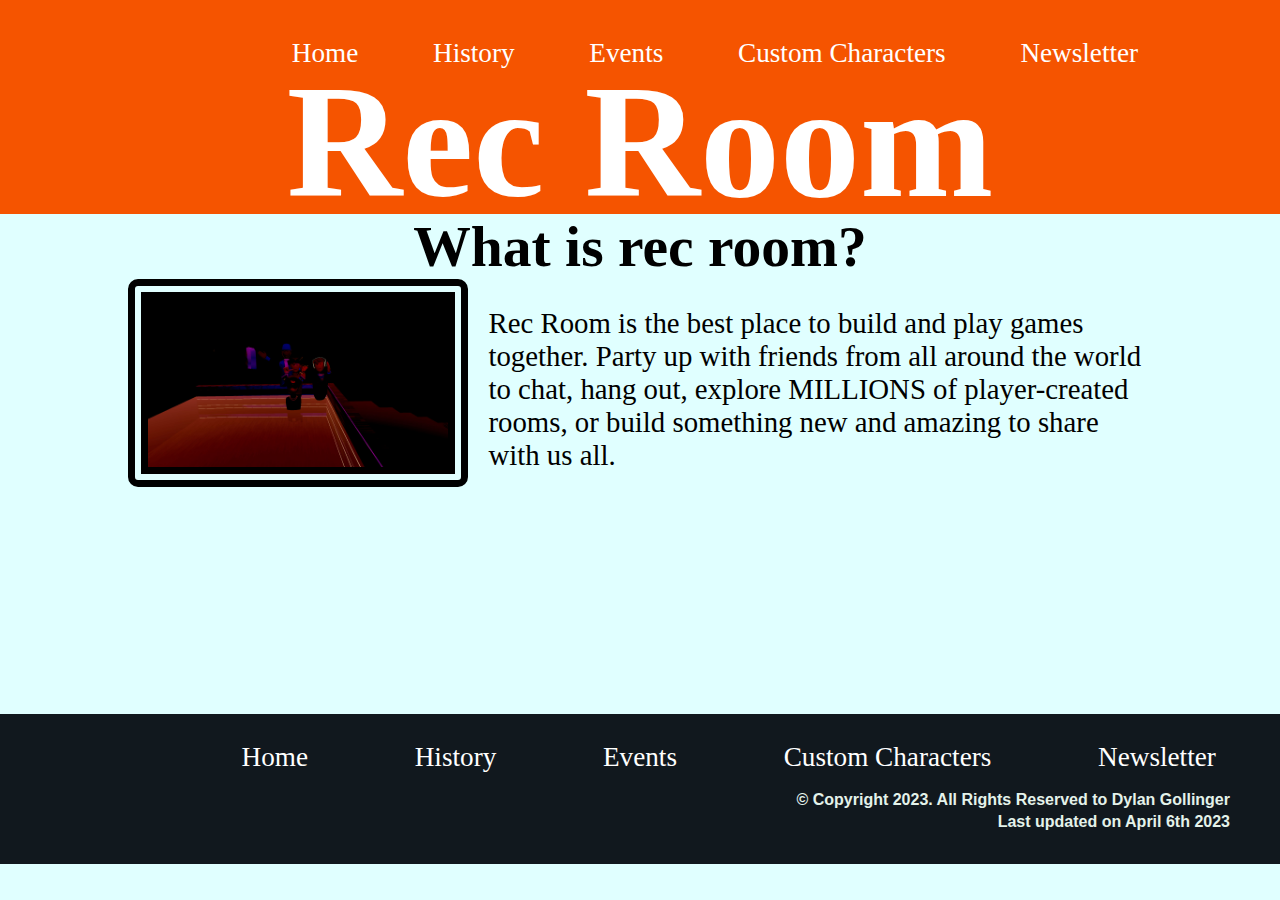
<file: index.html>
<!doctype html>
<html>
<head>
<meta charset="UTF-8">
<link rel="stylesheet" href="css/styles.css">
<title>index.html</title>
</head>
<header>
	<nav class="hNav">
<ul>
<li><a href="index.html">Home</a></li>
<li><a href="history.html">History</a></li>
<li><a href="event.html">Events</a></li>
<li><a href="customize.html">Custom Characters</a></li>
<li><a href="News.html">Newsletter</a></li>
	
</ul>
</nav>
	<div id="dog">
	<h1>Rec Room</h1>
	</div>
</header>
<body>

	<div id="container">
    <h1>What is rec room?</h1>
    <img src="images/0eguyl72wvflqz3rum7usjnln.jpeg" alt="Home" width="300">
    <p>Rec Room is the best place to build and play games together. Party up with friends from all around the world to chat, hang out, explore MILLIONS of player-created rooms, or build something new and amazing to share with us all.</p>

		
	</div>
	
	
	<footer>
			<nav class="hNav">
<ul>
<li><a href="index.html">Home</a></li>
<li><a href="history.html">History</a></li>
<li><a href="event.html">Events</a></li>
<li><a href="customize.html">Custom Characters</a></li>
<li><a href="News.html">Newsletter</a></li>
	
</ul>
</nav>
	
		<p>&copy; Copyright 2023. All Rights Reserved to Dylan Gollinger</p>
		<p>Last updated on April 6th 2023</p>	
		
	
	</footer>
</body>
</file>
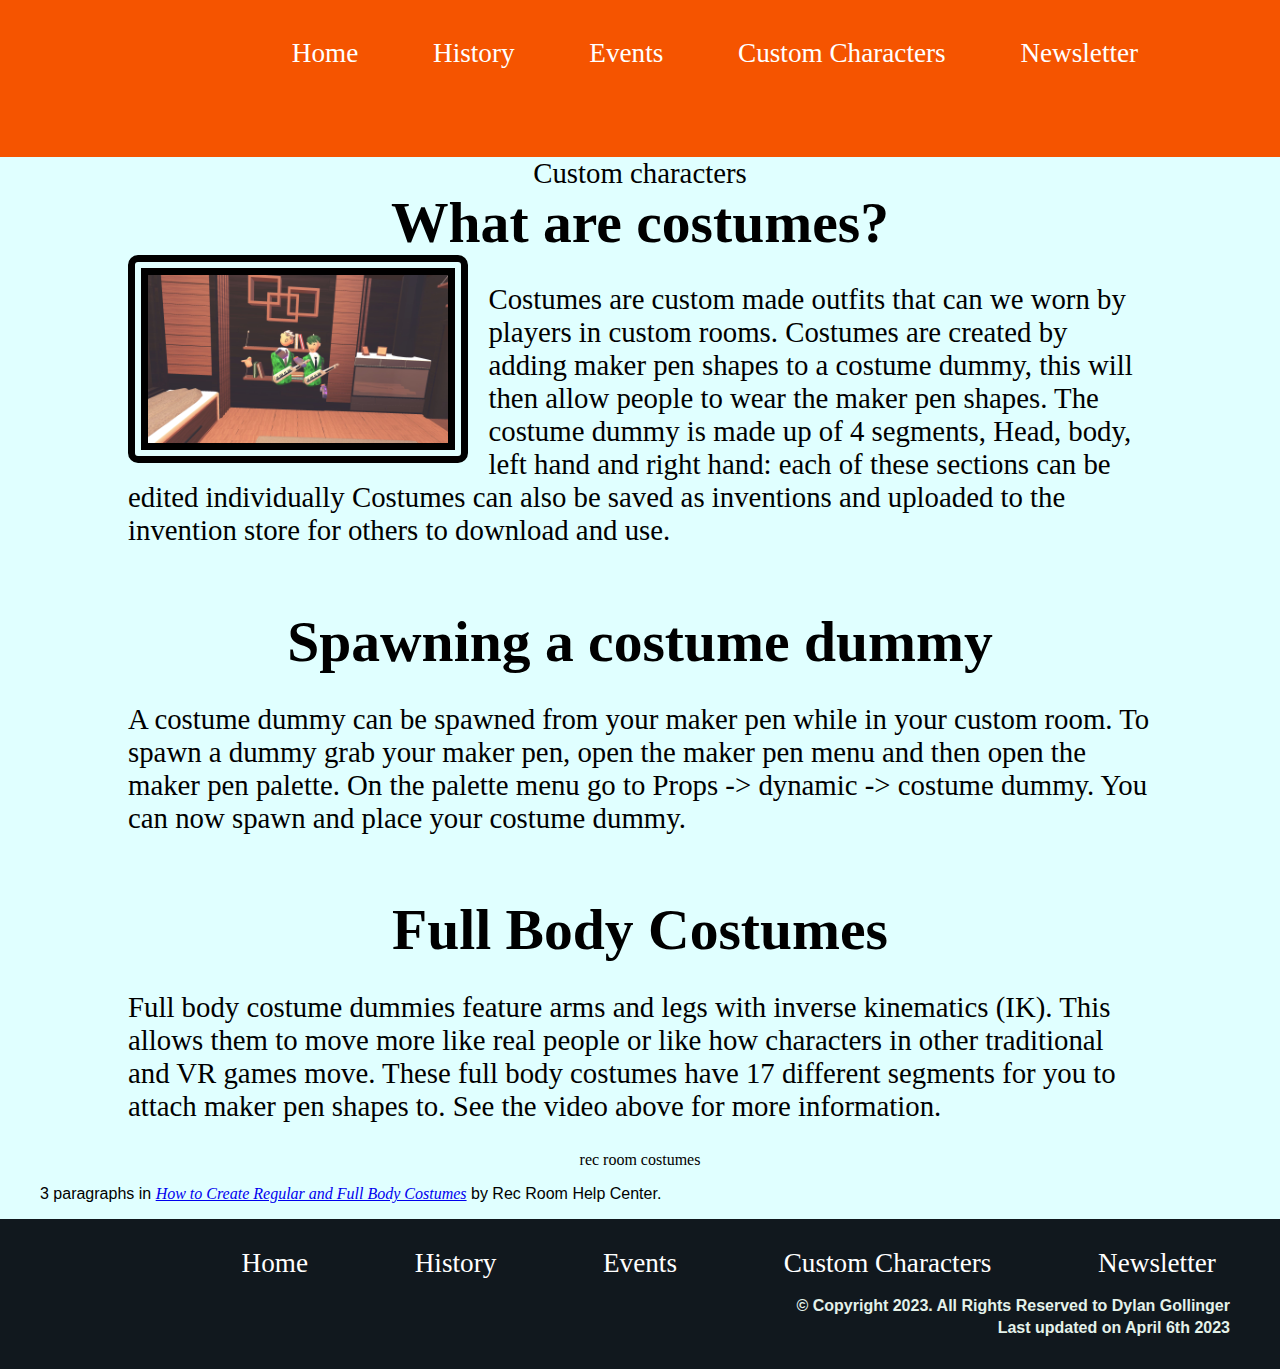
<file: customize.html>
<!doctype html>
<html>
<head>
<meta charset="UTF-8">
<link rel="stylesheet" href="css/styles.css">
<title>customize.html</title>
</head>
<header>
	<nav class="hNav">
<ul>
<li><a href="index.html">Home</a></li>
<li><a href="history.html">History</a></li>
<li><a href="event.html">Events</a></li>
<li><a href="customize.html">Custom Characters</a></li>
<li><a href="News.html">Newsletter</a></li>
	
</ul>
</nav>
</header>
<body>

	<div id="container">
    <blockquote>Custom characters</blockquote>
    <h1>What are costumes?</h1>
    <img src="images/custom.jpg" alt="custom" width="300">
    <p>Costumes are custom made outfits that can we worn by players in custom rooms. Costumes are created by adding maker pen shapes to a costume dummy, this will then allow people to wear the maker pen shapes. The costume dummy is made up of 4 segments, Head, body, left hand and right hand: each of these sections can be edited individually Costumes can also be saved as inventions and uploaded to the invention store for others to download and use.</p>
    &nbsp;
    <h1>Spawning a costume dummy</h1>
    <p>A costume dummy can be spawned from your maker pen while in your custom room. To spawn a dummy grab your maker pen, open the maker pen menu and then open the maker pen palette. On the palette menu go to Props -> dynamic -> costume dummy. You can now spawn and place your costume dummy. </p>
	&nbsp;
    <h1>Full Body Costumes</h1>
    <p>Full body costume dummies feature arms and legs with inverse kinematics (IK). This allows them to move more like real people or like how characters in other traditional and VR games move. These full body costumes have 17 different segments for you to attach maker pen shapes to. See the video above for more information. </p>
  
  </div>
	<figure>
    <blockquote>
        <p>rec room costumes</p>
    </blockquote>
    <figcaption>3 paragraphs in <cite><a href="https://recroom.zendesk.com/hc/en-us/articles/4524211968279-How-to-Create-Regular-and-Full-Body-Costumes">How to Create Regular and Full Body Costumes</a></cite> by Rec Room Help Center.</figcaption>
</figure>
	
	<footer>
		<nav class="hNav">
<ul>
<li><a href="index.html">Home</a></li>
<li><a href="history.html">History</a></li>
<li><a href="event.html">Events</a></li>
<li><a href="customize.html">Custom Characters</a></li>
<li><a href="News.html">Newsletter</a></li>
	
</ul>
</nav>
	
		<p>&copy; Copyright 2023. All Rights Reserved to Dylan Gollinger</p>
		<p>Last updated on April 6th 2023</p>	
		
	
	</footer>
</body>
</file>
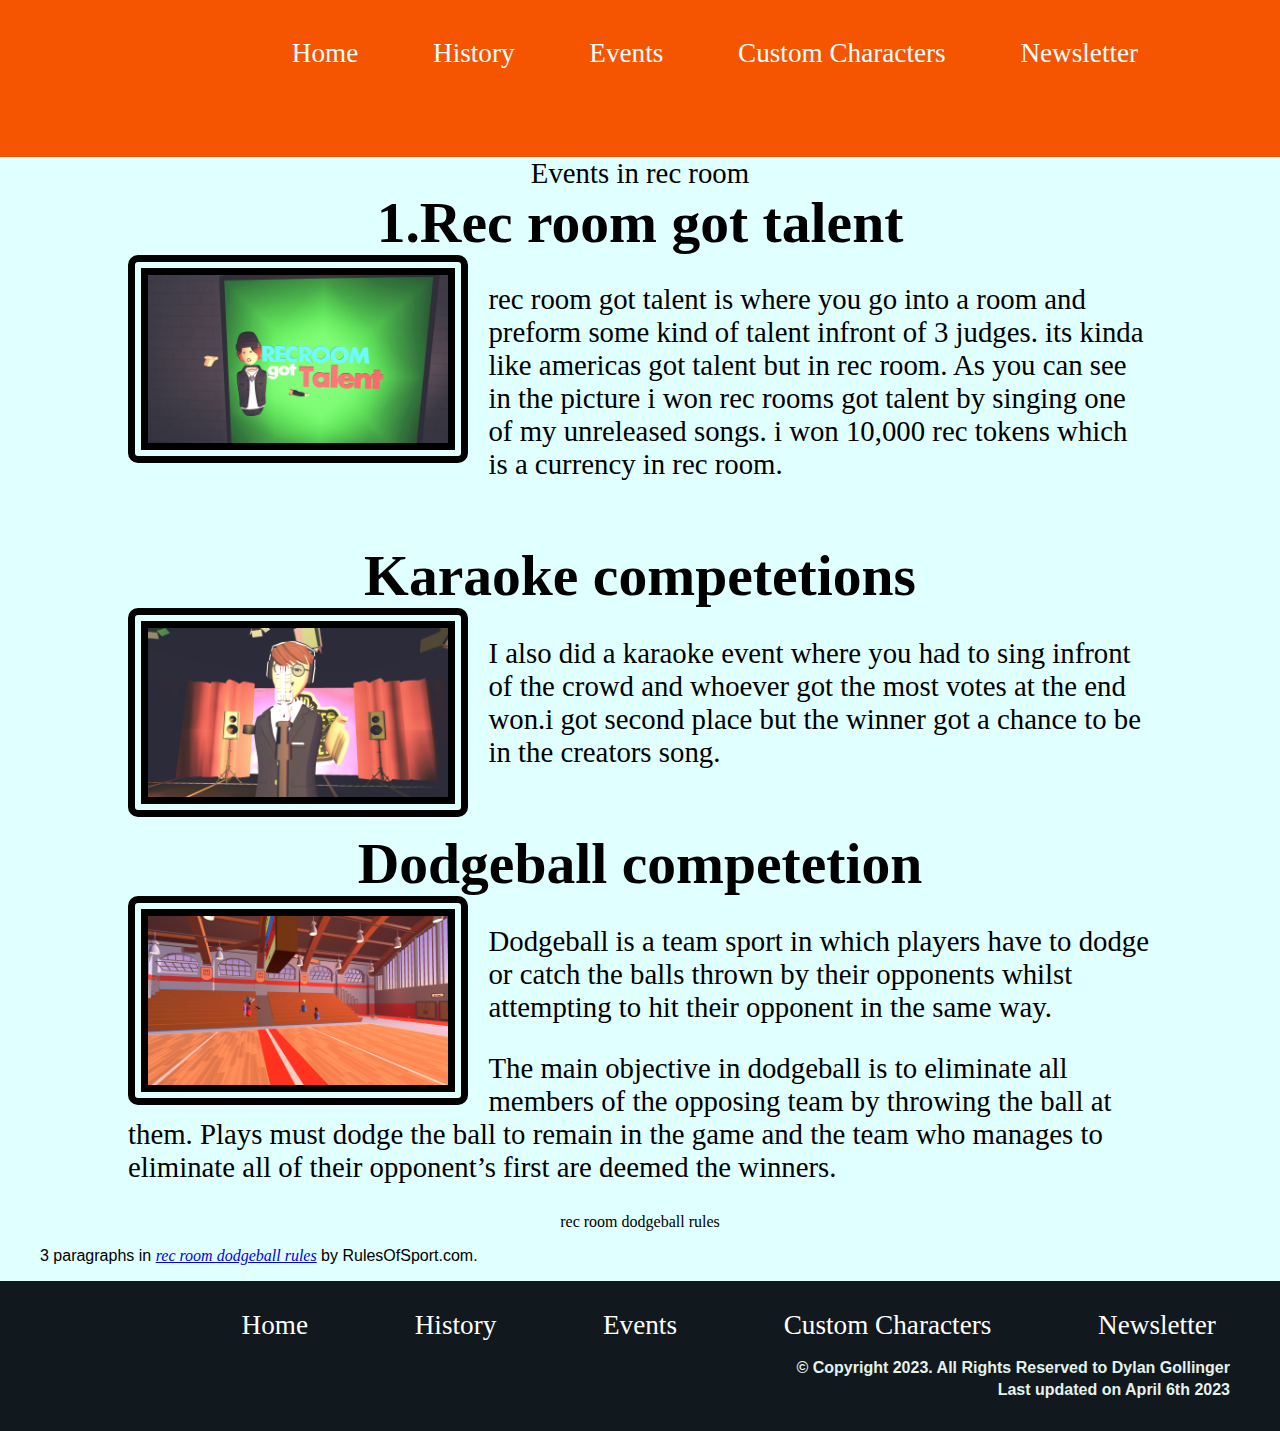
<file: event.html>
<!doctype html>
<html>
<head>
<meta charset="UTF-8">
<link rel="stylesheet" href="css/styles.css">
<title>event.html</title>
</head>
<header>
	<nav class="hNav">
<ul>
<li><a href="index.html">Home</a></li>
<li><a href="history.html">History</a></li>
<li><a href="event.html">Events</a></li>
<li><a href="customize.html">Custom Characters</a></li>
<li><a href="News.html">Newsletter</a></li>
	
</ul>
</nav>
</header>
<body>

	<div id="container">
    <blockquote>Events in rec room</blockquote>
    <h1>1.Rec room got talent</h1>
    <img src="images/recroomgottalent.png" alt="event" width="300">
    <p>rec room got talent is where you go into a room and preform some kind of talent infront of 3 judges. its kinda like americas got talent but in rec room. As you can see in the picture i won rec rooms got talent by singing one of my unreleased songs. i won 10,000 rec tokens which is a currency in rec room.</p>
    &nbsp;
    <h1>Karaoke competetions</h1>
    <img src="images/karaoke.jpg" alt="event2" width="300">
    <p>I also did a karaoke event where you had to sing infront of the crowd and whoever got the most votes at the end won.i got second place but the winner got a chance to be in the creators song.</p>
		&nbsp;
    
    <h1>Dodgeball competetion</h1>
    <img src="images/dodgeball.png" alt="dodgeball" width="300">
    <p>Dodgeball is a team sport in which players have to dodge or catch the balls thrown by their opponents whilst attempting to hit their opponent in the same way.</p>
    <p>The main objective in dodgeball is to eliminate all members of the opposing team by throwing the ball at them. Plays must dodge the ball to remain in the game and the team who manages to eliminate all of their opponent’s first are deemed the winners.</p>
  </div>
	<figure>
    <blockquote>
        <p>rec room dodgeball rules</p>
    </blockquote>
    <figcaption>3 paragraphs in <cite><a href="https://www.rulesofsport.com/sports/dodgeball.html">rec room dodgeball rules</a></cite> by RulesOfSport.com.</figcaption>
</figure>
	
	<footer>
			<nav class="hNav">
<ul>
<li><a href="index.html">Home</a></li>
<li><a href="history.html">History</a></li>
<li><a href="event.html">Events</a></li>
<li><a href="customize.html">Custom Characters</a></li>
<li><a href="News.html">Newsletter</a></li>
	
</ul>
</nav>
	
	<p>&copy; Copyright 2023. All Rights Reserved to Dylan Gollinger</p>
		<p>Last updated on April 6th 2023</p>	
		
	
	</footer>
</body>
</file>
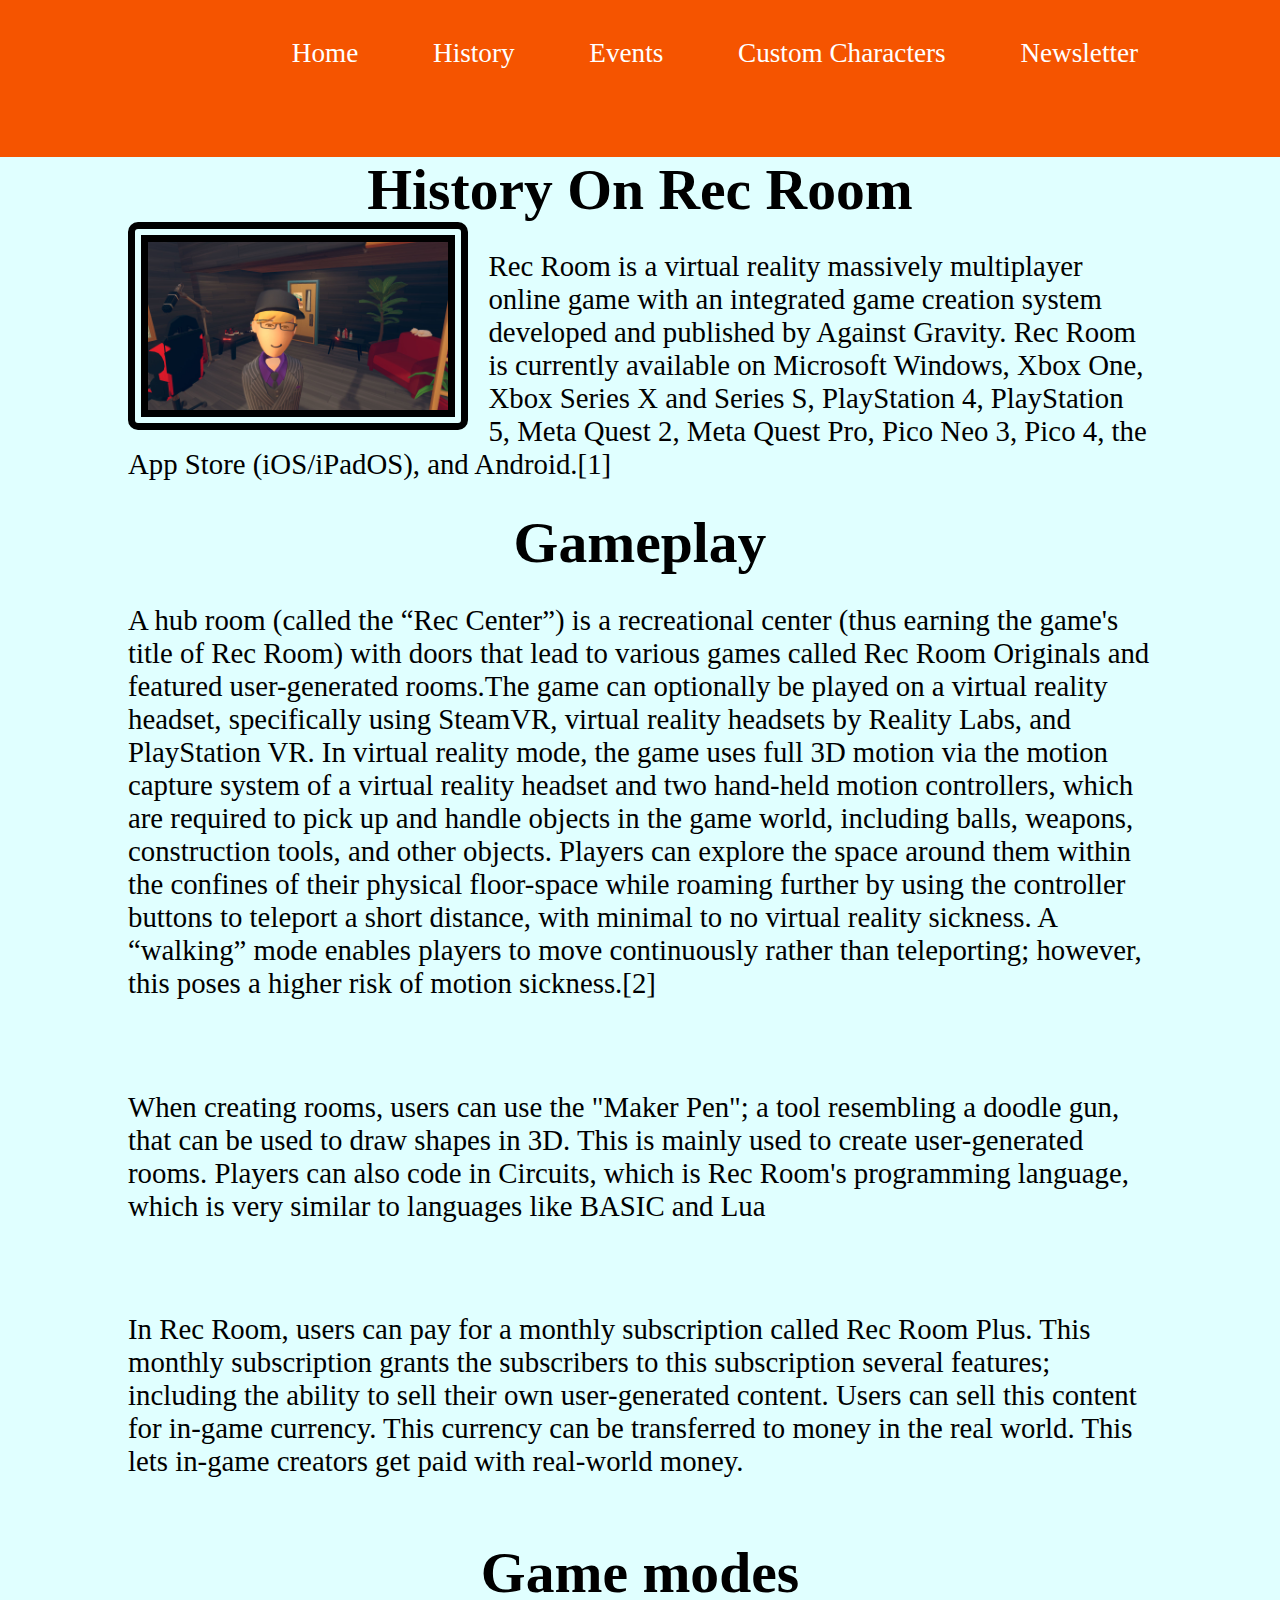
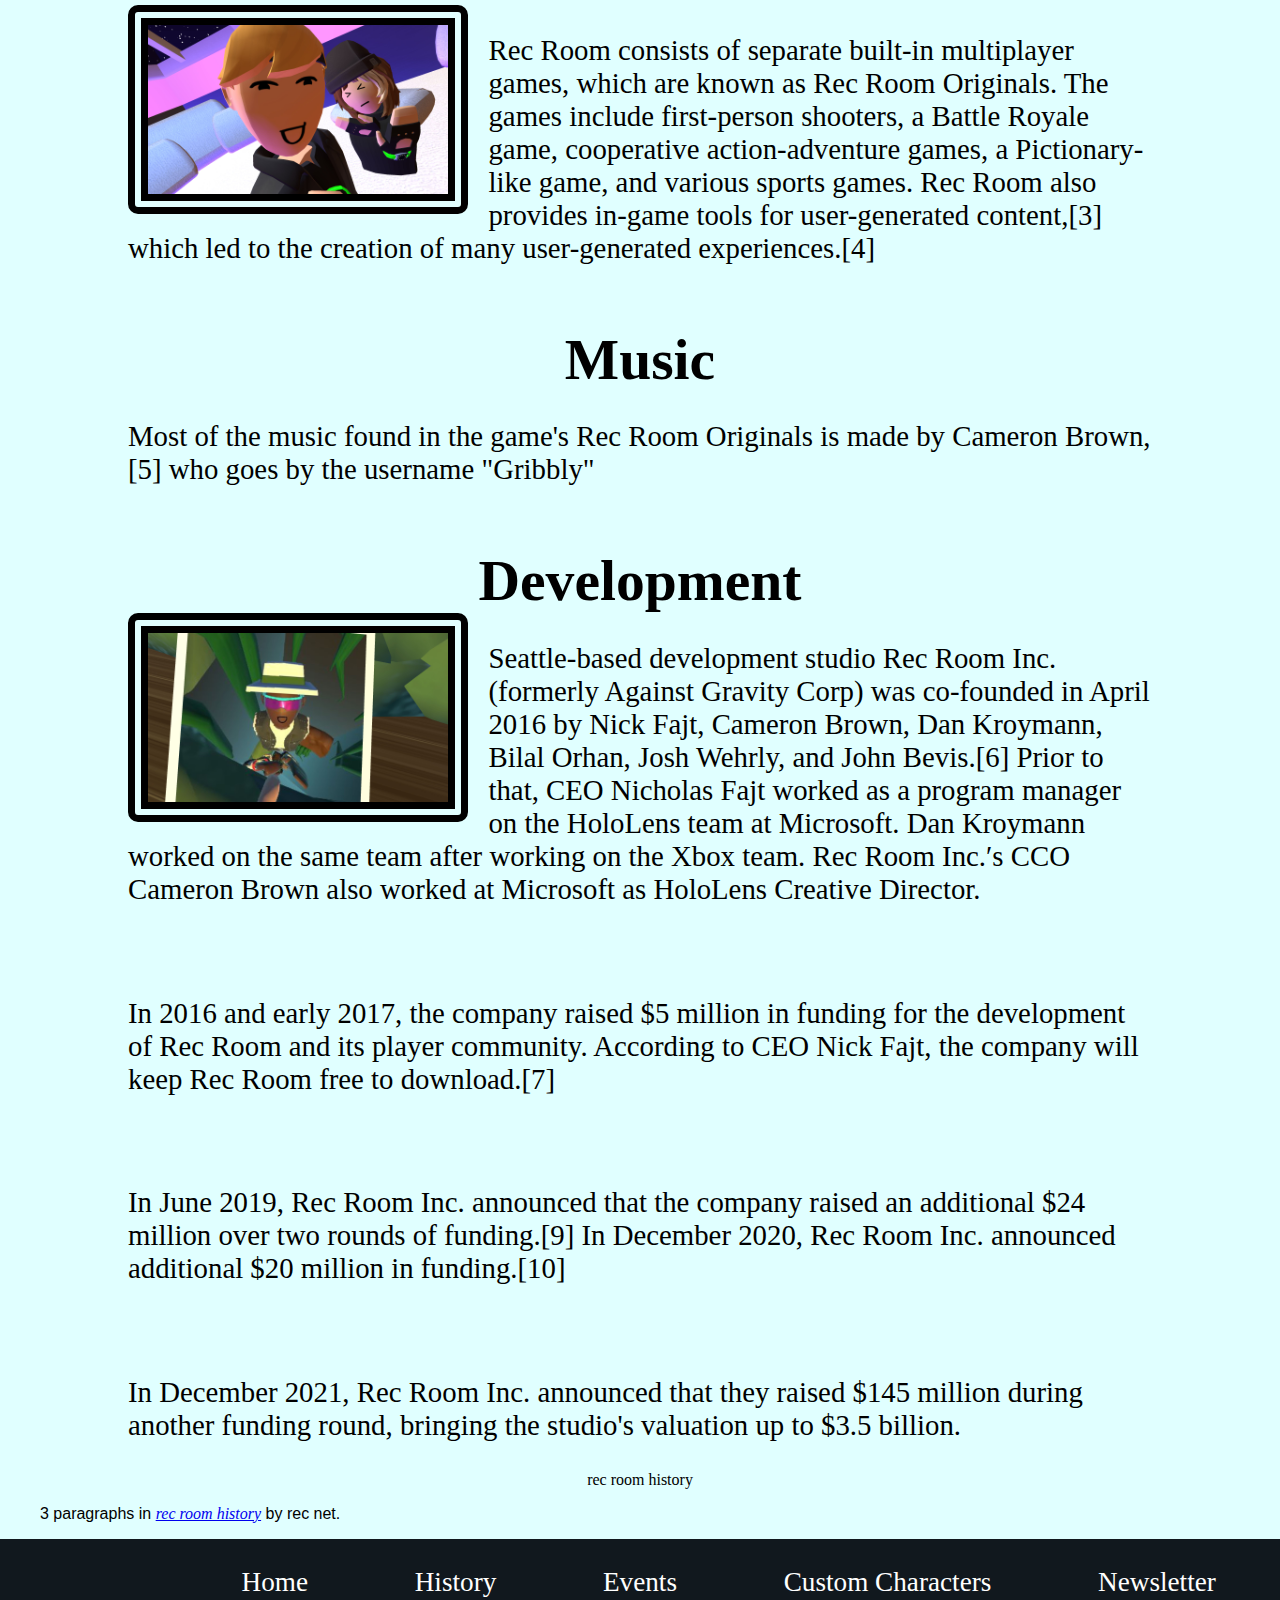
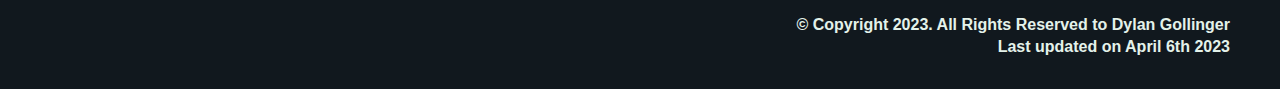
<file: history.html>
<!doctype html>
<html>
<head>
<meta charset="UTF-8">
<link rel="stylesheet" href="css/styles.css">
<title>index.html</title>
</head>
<header>
	<nav class="hNav">
<ul>
<li><a href="index.html">Home</a></li>
<li><a href="history.html">History</a></li>
<li><a href="event.html">Events</a></li>
<li><a href="customize.html">Custom Characters</a></li>
<li><a href="News.html">Newsletter</a></li>
	
</ul>
</nav>
</header>
<body>

	<div id="container">
    <h1>History On Rec Room</h1>
    <img src="images/bd418aa64fa44e9aa36332f324af3196.jpeg" alt="History" width="300">
    <p>Rec Room is a virtual reality massively multiplayer online game with an integrated game creation system developed and published by Against Gravity. Rec Room is currently available on Microsoft Windows, Xbox One, Xbox Series X and Series S, PlayStation 4, PlayStation 5, Meta Quest 2, Meta Quest Pro, Pico Neo 3, Pico 4, the App Store (iOS/iPadOS), and Android.[1]</p>
    <h1>Gameplay</h1>
    <p>A hub room (called the “Rec Center”) is a recreational center (thus earning the game's title of Rec Room) with doors that lead to various games called Rec Room Originals and featured user-generated rooms.The game can optionally be played on a virtual reality headset, specifically using SteamVR, virtual reality headsets by Reality Labs, and PlayStation VR. In virtual reality mode, the game uses full 3D motion via the motion capture system of a virtual reality headset and two hand-held motion controllers, which are required to pick up and handle objects in the game world, including balls, weapons, construction tools, and other objects. Players can explore the space around them within the confines of their physical floor-space while roaming further by using the controller buttons to teleport a short distance, with minimal to no virtual reality sickness. A “walking” mode enables players to move continuously rather than teleporting; however, this poses a higher risk of motion sickness.[2]</p>
    &nbsp;
    <p>When creating rooms, users can use the "Maker Pen"; a tool resembling a doodle gun, that can be used to draw shapes in 3D. This is mainly used to create user-generated rooms. Players can also code in Circuits, which is Rec Room's programming language, which is very similar to languages like BASIC and Lua</p>
    &nbsp;
    <p>In Rec Room, users can pay for a monthly subscription called Rec Room Plus. This monthly subscription grants the subscribers to this subscription several features; including the ability to sell their own user-generated content. Users can sell this content for in-game currency. This currency can be transferred to money in the real world. This lets in-game creators get paid with real-world money.</p>
    &nbsp;
    <h1>Game modes</h1>
		<img src="images/129622164fba4999816807402f707983.jpeg" alt="history2" width="300">
    <p>Rec Room consists of separate built-in multiplayer games, which are known as Rec Room Originals. The games include first-person shooters, a Battle Royale game, cooperative action-adventure games, a Pictionary-like game, and various sports games. Rec Room also provides in-game tools for user-generated content,[3] which led to the creation of many user-generated experiences.[4]</p>
    &nbsp;
    <h1>Music</h1>
    <p>Most of the music found in the game's Rec Room Originals is made by Cameron Brown,[5] who goes by the username "Gribbly"</p>
        &nbsp;
    <h1>Development</h1>
	<img src="images/3v4ae0gpj5qa90v5bxbfjeke5.jpeg" alt="jungle" width="300">
    <p>Seattle-based development studio Rec Room Inc. (formerly Against Gravity Corp) was co-founded in April 2016 by Nick Fajt, Cameron Brown, Dan Kroymann, Bilal Orhan, Josh Wehrly, and John Bevis.[6] Prior to that, CEO Nicholas Fajt worked as a program manager on the HoloLens team at Microsoft. Dan Kroymann worked on the same team after working on the Xbox team. Rec Room Inc.′s CCO Cameron Brown also worked at Microsoft as HoloLens Creative Director.</p>
    &nbsp;
    <p>In 2016 and early 2017, the company raised $5 million in funding for the development of Rec Room and its player community. According to CEO Nick Fajt, the company will keep Rec Room free to download.[7]</p>
    &nbsp;
    <p>In June 2019, Rec Room Inc. announced that the company raised an additional $24 million over two rounds of funding.[9] In December 2020, Rec Room Inc. announced additional $20 million in funding.[10]</p>
    &nbsp;
    <p>In December 2021, Rec Room Inc. announced that they raised $145 million during another funding round, bringing the studio's valuation up to $3.5 billion.</p>
	</div>
		<figure>
    <blockquote>
        <p>rec room history</p>
    </blockquote>
    <figcaption>3 paragraphs in <cite><a href="https://en.wikipedia.org/wiki/Rec_Room_(video_game)">rec room history</a></cite> by rec net.</figcaption>
</figure>
      <footer>
		<nav class="hNav">
<ul>
<li><a href="index.html">Home</a></li>
<li><a href="history.html">History</a></li>
<li><a href="event.html">Events</a></li>
<li><a href="customize.html">Custom Characters</a></li>
<li><a href="News.html">Newsletter</a></li>
	
</ul>
</nav>
	
		<p>&copy; Copyright 2023. All Rights Reserved to Dylan Gollinger</p>
		<p>Last updated on April 6th 2023</p>	
		
	
	</footer>
</body>
</file>
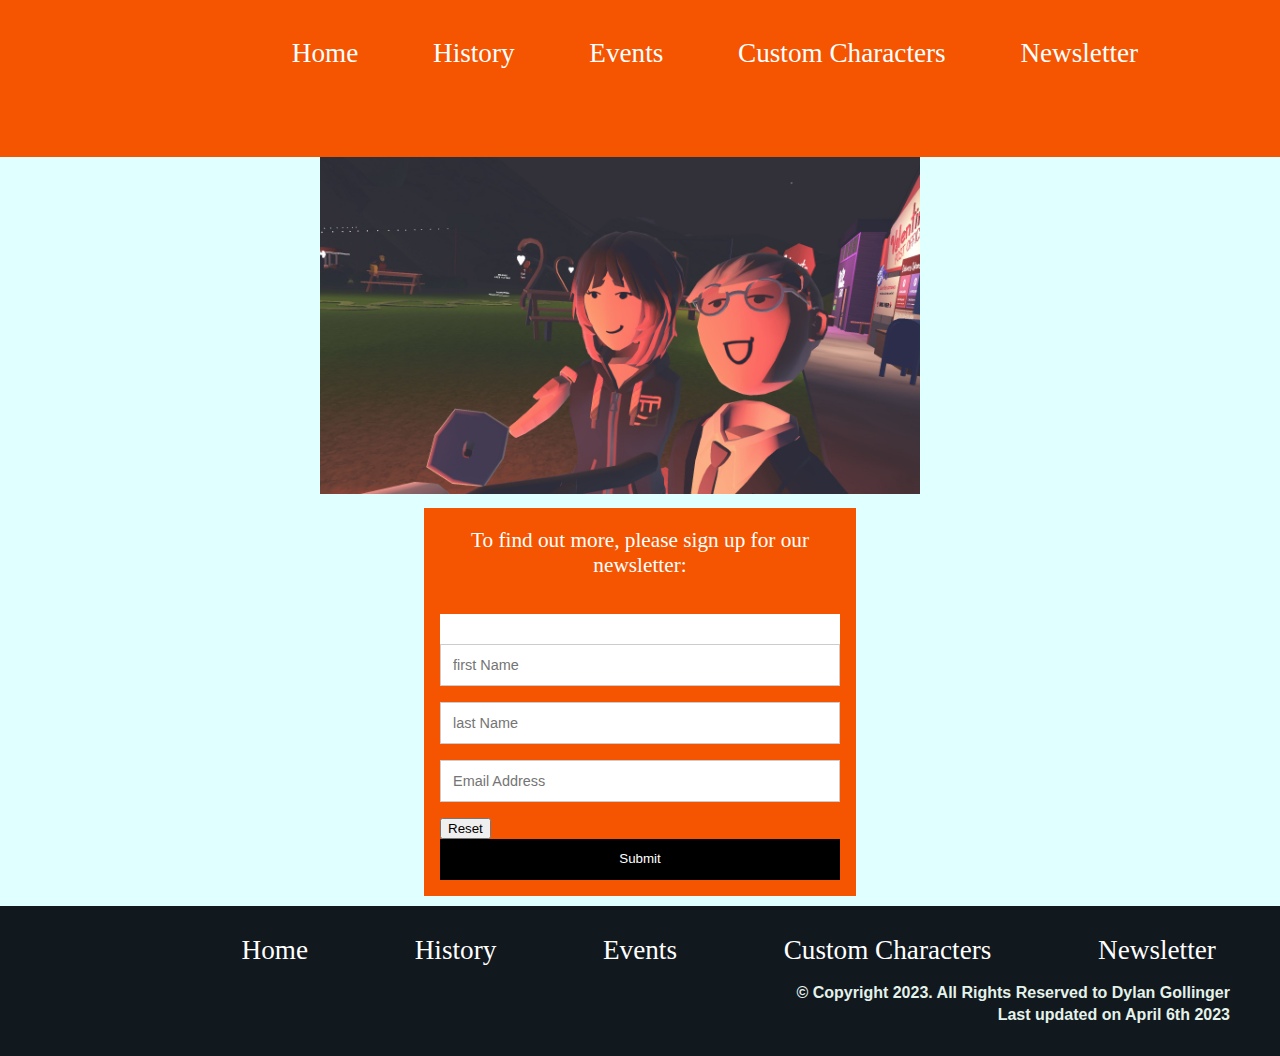
<file: News.html>
<!doctype html>
<html>
<head>
<meta charset="UTF-8">
<link rel="stylesheet" href="css/styles.css">
<title>News.html</title>
</head>
<header>
	<nav class="hNav">
<ul>
<li><a href="index.html">Home</a></li>
<li><a href="history.html">History</a></li>
<li><a href="event.html">Events</a></li>
<li><a href="customize.html">Custom Characters</a></li>
<li><a href="News.html">Newsletter</a></li>
	
</ul>
</nav>

</header>
<body>
	<nav class="center">
<img src="images/eb6d7ujtsoxh77ly7me7ne9lz.jpeg" alt="news" width="600">
	</nav>
		<table>
<div class="form-style-6">
<h1>To find out more, please sign up for our newsletter:</h1>
<form method="GET" action="mailto CTE-dylan.gollinger@sllboces.org">
<input type="text" name="field1" placeholder="first Name" />
<input type="text" name="field1" placeholder="last Name" />
<input type="email" name="field2" placeholder="Email Address" />
<input type="reset" value="Reset">
        <input type="submit" value="Submit">
</form>
	</table>
</div>
	
	
	<footer>
			<nav class="hNav">
<ul>
<li><a href="index.html">Home</a></li>
<li><a href="history.html">History</a></li>
<li><a href="event.html">Events</a></li>
<li><a href="customize.html">Custom Characters</a></li>
<li><a href="News.html">Newsletter</a></li>
	
</ul>
</nav>
	
		<p>&copy; Copyright 2023. All Rights Reserved to Dylan Gollinger</p>
		<p>Last updated on April 6th 2023</p>	
		
	
	</footer>
</body>
</file>
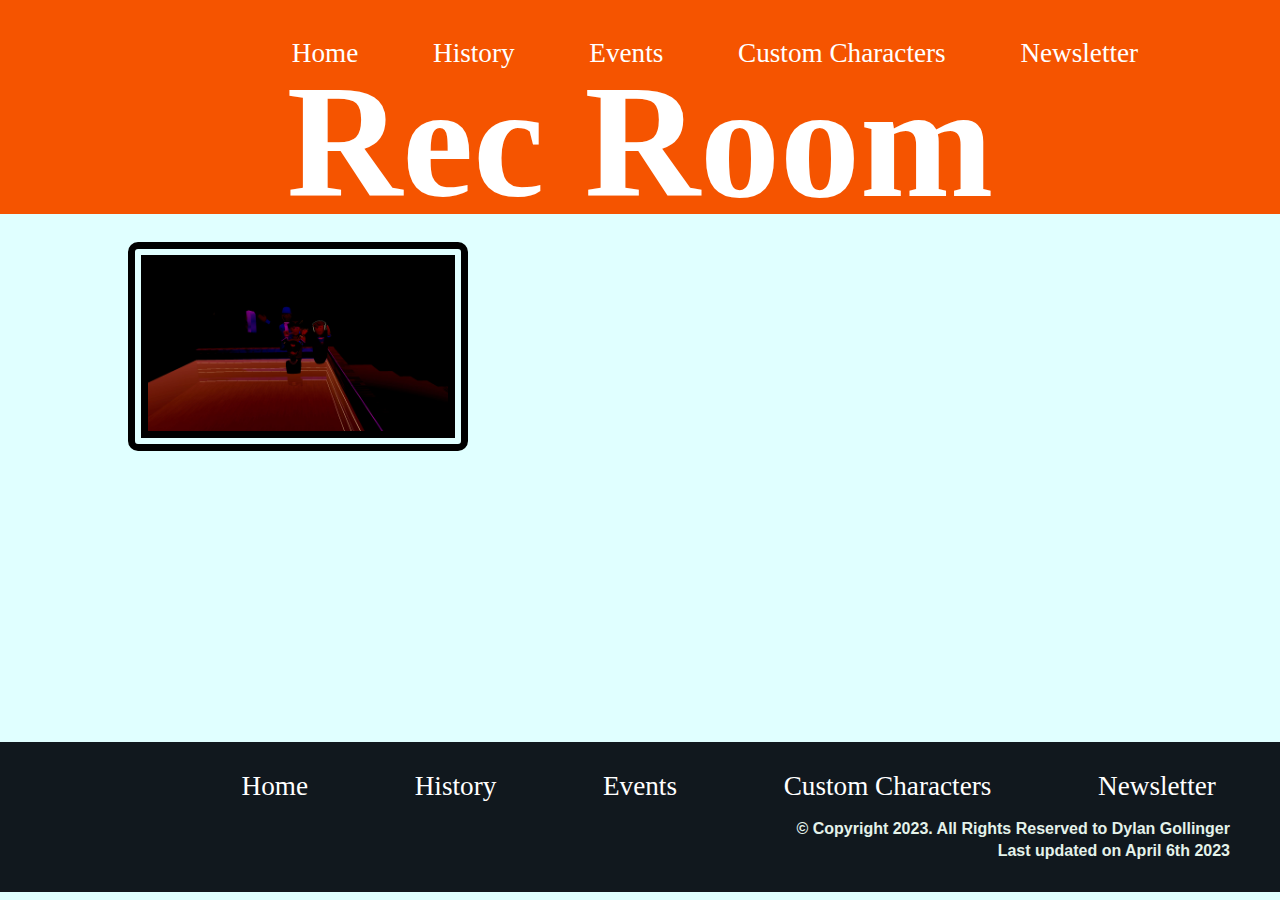
<file: Template.html>
<!doctype html>
<html>
<head>
<meta charset="UTF-8">
<link rel="stylesheet" href="css/styles.css">
<title>index.html</title>
</head>
<header>
	<nav class="hNav">
<ul>
<li><a href="index.html">Home</a></li>
<li><a href="history.html">History</a></li>
<li><a href="event.html">Events</a></li>
<li><a href="customize.html">Custom Characters</a></li>
<li><a href="News.html">Newsletter</a></li>
	
</ul>
</nav>
	<div id="dog">
	<h1>Rec Room</h1>
	</div>
</header>
<body>

	<div id="container">
    <h1></h1>

    <img src="images/0eguyl72wvflqz3rum7usjnln.jpeg" alt="Home" width="300">
    <p></p>

		
	</div>
	
	
	<footer>
			<nav class="hNav">
<ul>
<li><a href="index.html">Home</a></li>
<li><a href="history.html">History</a></li>
<li><a href="event.html">Events</a></li>
<li><a href="customize.html">Custom Characters</a></li>
<li><a href="News.html">Newsletter</a></li>
	
</ul>
</nav>
	
		<p>&copy; Copyright 2023. All Rights Reserved to Dylan Gollinger</p>
		<p>Last updated on April 6th 2023</p>	
		
	
	</footer>
</body>
</file>
<file: css/styles.css>
@charset "UTF-8";
/* CSS Document */

body {
    padding: 0;
    margin: 0;
    background-color: lightcyan;
    font-family: 'Ubuntu', sans-serif;
    font-size: 1em;
}

/* Zeroing out spacing *********************/
h1, h2, h3, h4, h5, h6, ul, li, a, blockquote {
    padding: 0;
    margin: 0;
    font-family: 'Bowlby One SC', cursive; 
	text-align: center;
}

/****** Header Section ********************/
header {
    background-color:#f55400;
     text-align:center;
	padding: 25px 50px 75px;
	background-repeat: no-repeat;
	background-size: cover;
	background-position: 20% 20%;
	color:black;
	

}

header h1 {
    margin: 0;
    text-align: center;
    font-size: 10em;
    margin-top: -.2em;
    margin-bottom: -.6em;
     color:white;
     text-align:center;

	
}

header h2 {
    margin: 0;
    font-size: 3em;
    color: red;
    text-align: center;
    text-shadow: /*Adds FULL Drop Shadow around text */
        3px 3px 5px #11181E,
        -2px -2px 5px #11181E,
        2px -2px 5px #11181E,
        -2px 2px 5px #11181E,
        2px 2px 5px #11181E;
		padding: 25px 50px 75px;
}

.firstE {
    color: #A68160;
}

.letterG {
    color: #E4F2EA;
}

.lastE {
    color: #A68160;
}

.hNav {
  text-align: center;
	padding: .8em;
}

.hNav ul {
    display: block;
    padding-left: 150px;
}

.hNav ul li {
    display: inline-block;
    list-style: none;
	color: 
}

.hNav a {
    color:white;
    font-size: 1.7em;
    padding: 0 1.3em;
    text-decoration: none;
}

.hNav a:hover {
    color: #734F2F;
    text-decoration: underline;
}


/****** Main Section **********************/
main {
    width: 60%;
    margin: 0 auto;
    /*border: 2px solid black;*/
}

.puppy {
    border-radius: 40px 0 40px 0;
}
/****** Footer Section ********************/
footer {
    background-color: #11181E;
    height: 150px;
}

footer nav ul {
    display: block;
    float: right;
}

footer nav ul li {
    display: inline-block;
    list-style: none;
    padding: 1em;
}

footer nav ul li a {
    color: #E4F2EA;
    text-decoration: none;
    font-size: 1.5em;
}
    
footer nav ul li a:hover {
    color: #A68160;
    text-decoration: underline;
}

footer p {
    clear: right;
    float: right;
    color: #E4F2EA;
    font-weight: bold;
    text-align: center;
    margin: 2px;
    margin-right: 50px;
}
    
#container{
	margin: 0 auto;
	width: 80%;
	min-height: 500px;
	font-size: 1.8em;
	font-family: 'Crimson Pro', serif;
    text-decoration-color: black;
}

#container img{
	float: left;
	margin-right: 2%;
	border: 20px double;
	border-radius: 10px;
	text-align: right;

}



/*Style rule for form element */
	form {
		background-color:white ;
		padding: 1em;
	}
	
	/* Style rule for paragraph within form element */
	form p {
		color: #000000;
	}
.frame{
color:black;
box-sizing: border-box;

}
.form-style-6{
	font: 95% Arial, Helvetica, sans-serif;
	max-width: 400px;
	margin: 10px auto;
	padding: 16px;
	background: #f55400;
}
.form-style-6 h1{
	background:#f55400;
	padding: 20px 0;
	font-size: 140%;
	font-weight: 300;
	text-align: center;
	color: white;
	margin: -16px -16px 16px -16px;
}
.form-style-6 input[type="text"],
.form-style-6 input[type="date"],
.form-style-6 input[type="datetime"],
.form-style-6 input[type="email"],
.form-style-6 input[type="number"],
.form-style-6 input[type="search"],
.form-style-6 input[type="time"],
.form-style-6 input[type="url"],
.form-style-6 textarea,
.form-style-6 select 
{
	-webkit-transition: all 0.30s ease-in-out;
	-moz-transition: all 0.30s ease-in-out;
	-ms-transition: all 0.30s ease-in-out;
	-o-transition: all 0.30s ease-in-out;
	outline: none;
	box-sizing: border-box;
	-webkit-box-sizing: border-box;
	-moz-box-sizing: border-box;
	width: 100%;
	background: #fff;
	margin-bottom: 4%;
	border: 1px solid #ccc;
	padding: 3%;
	color: #555;
	font: 95% Arial, Helvetica, sans-serif;
}
.form-style-6 input[type="text"]:focus,
.form-style-6 input[type="date"]:focus,
.form-style-6 input[type="datetime"]:focus,
.form-style-6 input[type="email"]:focus,
.form-style-6 input[type="number"]:focus,
.form-style-6 input[type="search"]:focus,
.form-style-6 input[type="time"]:focus,
.form-style-6 input[type="url"]:focus,
.form-style-6 textarea:focus,
.form-style-6 select:focus
{
	box-shadow: 0 0 5px black;
	padding: 3%;
	border: 1px solid black;
}

.form-style-6 input[type="submit"],
.form-style-6 input[type="button"]{
	box-sizing: border-box;
	-webkit-box-sizing: border-box;
	-moz-box-sizing: border-box;
	width: 100%;
	padding: 3%;
	background:black;
	border-bottom: 2px solid Black;
	border-top-style: none;
	border-right-style: none;
	border-left-style: none;	
	color: #fff;
}
.form-style-6 input[type="submit"]:hover,
.form-style-6 input[type="button"]:hover{
	background: black;
}

.center {
  display: block;
  margin-left: auto;
  margin-right: auto;
  width: 50%;
}

#dog{
color:white;
}
</file>
